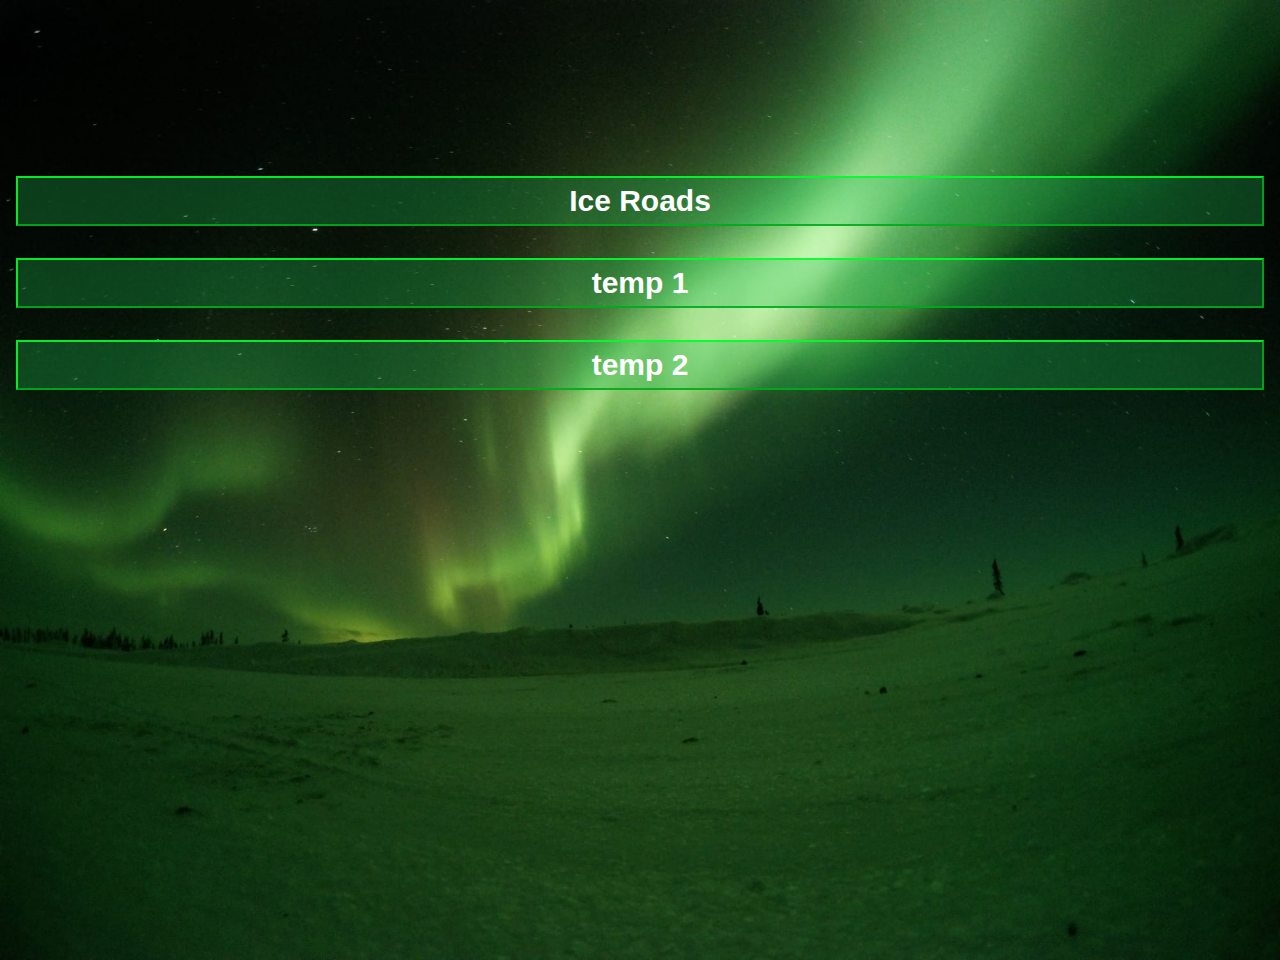
<file: index.html>
<!DOCTYPE html>
<html>

<head>
	<link rel="stylesheet" type="text/css" href="style.css">

	<meta name="viewport" content="width-device-width, initial-scale=1.0">
</head>


<body>
	<div class="Background">
		<div class="Background__image"><img src="BackImage.jpeg" alt=""></div>

		<div class="links">
			<button onclick="location.href='SubPages/Art.html'"><a>Ice Roads</a></button>
			<button><a>temp 1</a></button>
			<button><a>temp 2</a></button>
		</div>
	</div>

</body>
</html>
</file>
<file: style.css>
body {
  margin: 0;
  font-family: Arial, Helvetica, sans-serif;
  background-color: black;
}

.container{
	position: relative;
	min-height: 200vh;
	margin-left: 120px;
	margin-right: 50px;
	background-color: #ddd;
}
.container .image-container{
	display: flex;
	flex-wrap: wrap;
	gap: 15px;
	justify-content: center;
	padding: 10px;
}
.container .image-container .image{
	height: 450px;
	width:  550px;
	border: 10px spolid #fff;
	overflow: hidden;
	cursor: pointer;
}
.container .image-container .image img{
	height: 100%;
	width: 100%;
	object-fit: cover;
	transition: .2s linear;
}
.container .image-container .image:hover img{
	transform: scale(1.1);
}
.container .popup-image{
	position: fixed;
	top: 0; left: 0;
	background: rgba(0,0,0,.9);
	height: 100%;
	width: 100%;
	z-index: 100;
	display: none;
}
.container .popup-image span{
	position: absolute;
	top: 0; right:  10px;
	font-size: 150px;
	font-weight: bolder;
	color: #fff;
	cursor: pointer;
	z-index: 100;
}
.container .popup-image img{
	position: absolute;
	top: 50%; left: 50%;
	transform: translate(-50%, -50%);
	border: 5px solid #fff;
	border-radius: 5px;
	height: 750px;
	object-fit: cover;
}

.container .game-container{
	justify-content: center;
	padding: 10px;
}
.container .game-container .game-description{
	margin-left: 30px;
	margin-bottom: 50px;
}
.container .game-container .game-description .image{
	height: 350px;
	width:  40%;
	border: 10px spolid #fff;
	overflow: hidden;
	float:  left;

}
.container .game-container .game-description .image img{
	height: 100%;
	width: 100%;
	object-fit: cover;
	padding-top: 20px;
}
.container .game-container .game-description .image span{
	text-decoration: none;
	color: #192425;
	width: 10px;
	font-size: 30px;
	font-weight: bolder;
}

.container .game-container .text{
	height: 295px;
	width:  58%;
	border: 10px spolid #fff;
	float:  right;
	margin-top: 55px;
	font-size: 20px;
} 


.SideNav{
	position: fixed;
	top: 30%;
}
.SideNavs{
	margin-top: 10px;
	background-color: #192425;
	height: 50px;
	width: 140px;
	text-align: right;
}
.SideNavs:hover{
	background-color: #692EE6;
}
.SideNavs a{
	text-decoration: none;
	color: white;
	width: 10px;
	font-size: 20px;
	font-weight: bolder;
}
.activeSideNav{
	background-color: #692EE6;
}

.links{
	display: flex;
	flex-direction: column;
	padding-top: 10rem;
}

.links button{
	margin: 1rem;
	height: 50px;
	background-color: rgba(32, 189, 84, 0.3);
	border-color: rgba(0, 255, 42, 0.9);
}
.links a{
	font-size: 30px;
	font-weight: bolder;
	color: #ffffff;
}

.Background__image img{
	z-index: -1;
	position: absolute;
	width: 100%;
	margin-top: 0;
}

@media (max-width: 600px){
	.container.popup-image img{
		width: 95%;
	}

	.container .game-container .game-description .image{
		width: 95%;
	}

	.links button{
		height: 100px;
	}

	.Background__image img{
		z-index: -1;
		position: absolute;
		height: 100%;
		margin-top: 0;
		object-fit: cover;
	}
}
</file>
